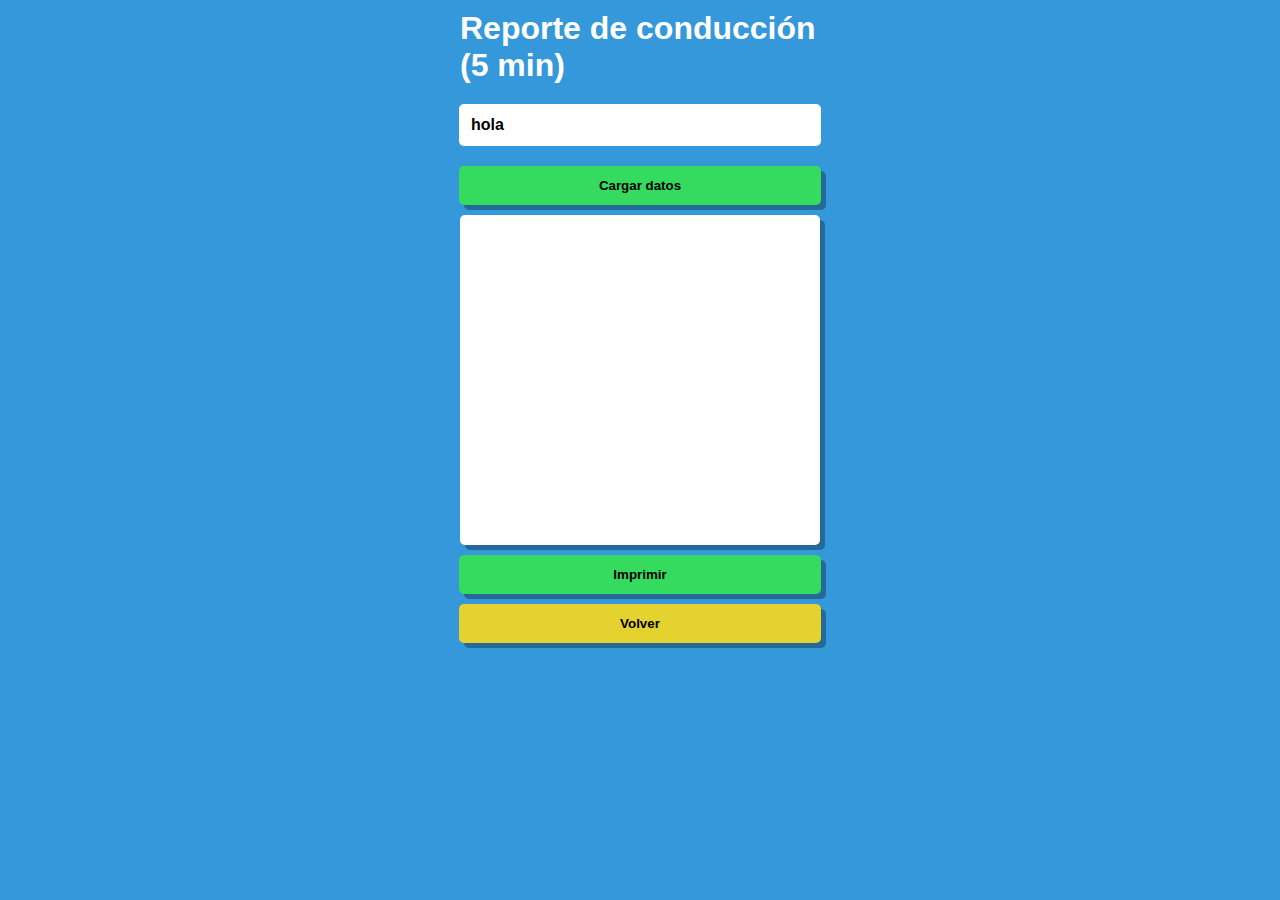
<file: index.html>
<!DOCTYPE html>
<html lang="en">

<head>
    <meta charset="UTF-8">
    <meta name="viewport" content="width=device-width, initial-scale=1.0">
    <title>Control en ruta</title>
    <link rel="stylesheet" href="style.css">
    <script src="https://code.jquery.com/jquery-3.6.0.min.js"></script>
</head>

<body>
    <div class="container">
        <h1 id="title">Reporte de conducción (5 min)</h1>
        <div id="selveh" class="btn-label">hola</div>
        <form id="dataForm" class="btn-container">
            <!-- <input class="input-patente" type="text" name="patente" id="selveh" placeholder="Ingrese patente" /> -->

            <button type="submit" class="btn-confirm">Cargar datos</button>
        </form>
        <div id="card-container" class="log-container">
            <pre id="pre-data"></pre>
            <pre id="toprint"></pre>
        </div>
        <button id="printBtn" class="btn-confirm">Imprimir</button>
        <button id="exitBtn" class="btn-confirm2">Volver</button>

        <div id="loadScreen" class="modal-bg">
            <span>
                <h1></h1>
                <h3>Cargando</h3>
            </span>
        </div>

    </div>
    <script src="common.js"></script>
    <script>
        var Patente = getParameterByName('patente');
        var conductor = getParameterByName('conductor');

        function getParameterByName(name) {
            var url = new URL(window.location.href);
            console.log(url);
            return url.searchParams.get(name);
        }

        function printRawBT() {
            var preData = $("#pre-data").text();
            if (preData) {
                window.location='printerplus://send?text='+document.getElementById('pre-data').innerHTML;
            } else {
                alert("Nada que imprimir");
                return;
            }
        }

        function makePre(e) {
            e.preventDefault();
            var vehpat = Patente.toUpperCase();
            if (!vehpat) {
                $("#selveh").focus();
                return;
            }
            // Habilitamos la pantalla de carga
            $("#loadScreen").show();

            $.ajax({
                url: "https://control-jornada.wit.la/backend-control-jornada/public/api/driver/name/" + conductor,
                method: "GET",
                dataType: "json",
                success: function (data) {
                    
                }
            });


            $.ajax({
                url: "https://control-jornada.wit.la/backend-control-jornada/public/api/gpshist/" + vehpat,
                method: "GET",
                dataType: "json",
                success: function (data) {
                    var preData = $("#pre-data");
                    preData.text("");
                    if (data.success == false || !data.report.sheets[0].sections[0].data) {
                        $("#loadScreen").hide();
                        preData.text("No se han encontrado datos...");
                        return;
                    }
                    var logs = data.report.sheets[0].sections[0].data[0].rows.reverse();
                    $("#loadScreen").hide();

                    preData.append('<h3>Reporte de conducción</h3>');
                    preData.append('<p>Últimos 5 minutos</p>');
                    preData.append(`<p>${data.report.created}</p>`);
                    preData.append('<hr>');
                    preData.append(`<p>Patente:   ${data.report.sheets[0].header}</p>`);

                    if (data.driver) {
                        var nombreCond = data.driver.current.last_name + " " + data.driver.current.first_name;
                        if (data.driver.current.middle_name) {
                            nombreCond += " " + data.driver.current.middle_name.substring(0, 1) + ".";
                        }
                        if (nombreCond.length > 29) {
                            nombreCond = nombreCond.substring(0, 29);
                        }
                        preData.append("Nombre : " + nombreCond);
                        preData.append("Rut    : " + conductor);

                    }
                    preData.append(`<p>${logs[0].status.v}</p>`);

                    preData.append('<hr>');
                    preData.append('<p>Velocidad</p>');

                  

                    logs.forEach(function (item) {
                        var fecha=item.date.v.split(" ")[1];
                        var speed=item.speed.v.padStart(2, " ");
                           preData.append(`<p>${speed} km/h , ${fecha}</p>`);


                    });

               
                   preData.append('<p>                      </p>');
                   preData.append('<p>______________________</p>');
                   preData.append('<p>         Firma        </p>');


                },
                error: function () {
                    $("#loadScreen").hide();
                    alert("Error al cargar los datos");
                }
            });
        }

        if (Patente && conductor) {
            $('#selveh').text('Bus: ' + Patente + ' - Conductor: ' + conductor);
        }

        $.ajax({
            url: 'https://control-jornada.wit.la/backend-control-jornada/public/api/driver/name/' + conductor,
            method: 'GET',
            success: function (response) {
                var nombreConductor = response.nombre;
            },
            error: function (xhr) {
                if (xhr.status === 404) {
                    alert('Rut no encontrado');
                } else {
                    alert('Error');
                }
            }
        });

        $(document).ready(function () {
            $("#exitBtn").click(function () {
                window.location.href = 'https://control-ruta.netlify.app/';
            });

            $("#printBtn").click(printRawBT);

            $("#dataForm").submit(makePre);
        });
    </script>
</body>

</html>
</file>
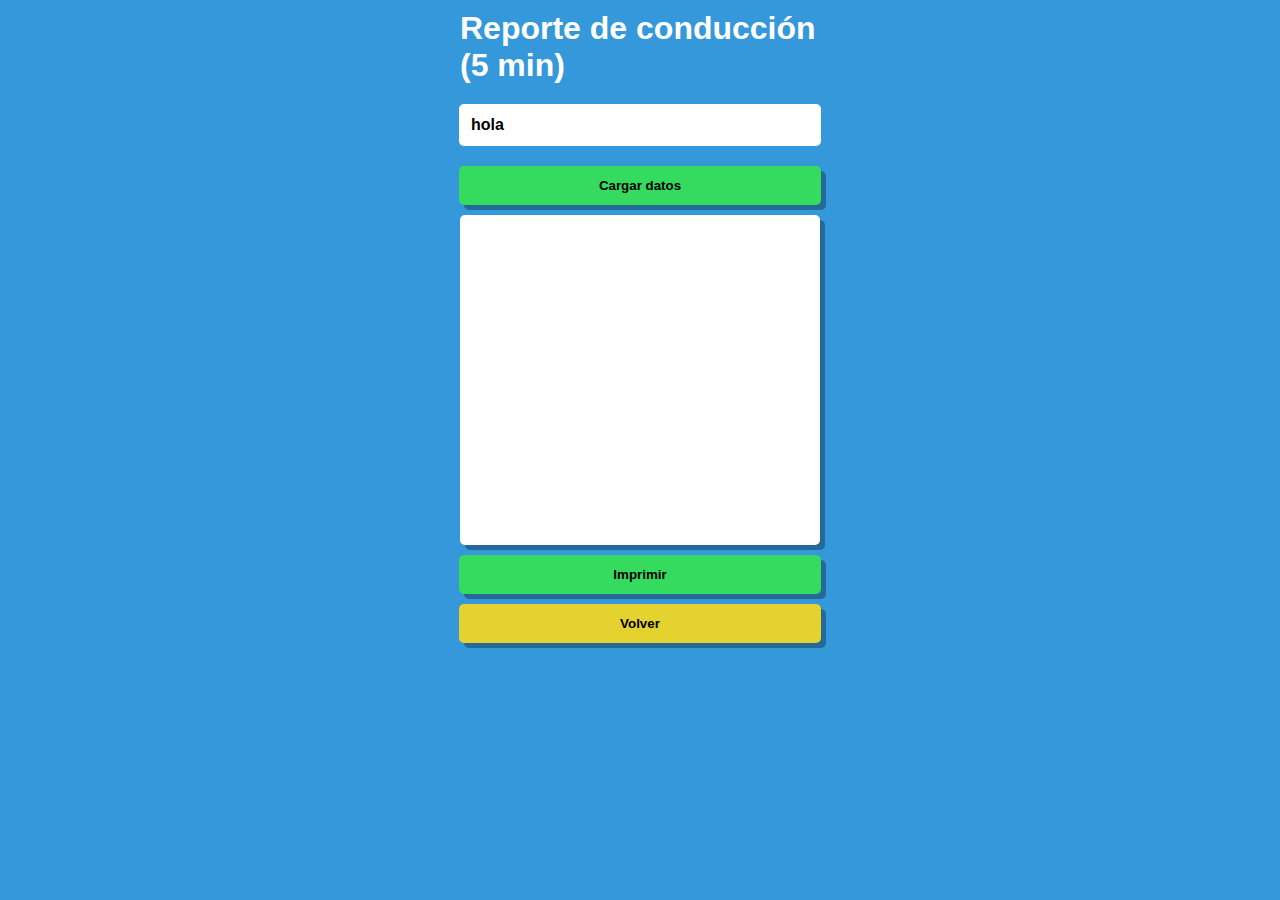
<file: index copy 2.html>
<!DOCTYPE html>
<html lang="en">

<head>
    <meta charset="UTF-8">
    <meta name="viewport" content="width=device-width, initial-scale=1.0">
    <title>Control en ruta</title>
    <link rel="stylesheet" href="style.css">
    <script src="https://code.jquery.com/jquery-3.6.0.min.js"></script>
</head>

<body>
    <div class="container">
        <h1 id="title">Reporte de conducción (5 min)</h1>
        <div id="selveh" class="btn-label">hola</div>
        <form id="dataForm" class="btn-container">
            <!-- <input class="input-patente" type="text" name="patente" id="selveh" placeholder="Ingrese patente" /> -->

            <button type="submit" class="btn-confirm">Cargar datos</button>
        </form>
        <div id="card-container" class="log-container">
            <pre id="pre-data"></pre>
            <pre id="toprint"></pre>
        </div>
        <button id="printBtn" class="btn-confirm">Imprimir</button>
        <button id="exitBtn" class="btn-confirm2">Volver</button>

        <div id="loadScreen" class="modal-bg">
            <span>
                <h1></h1>
                <h3>Cargando</h3>
            </span>
        </div>

    </div>
    <script src="common.js"></script>
    <script>
        var Patente = getParameterByName('patente');
        var conductor = getParameterByName('conductor');

        function getParameterByName(name) {
            var url = new URL(window.location.href);
            console.log(url);
            return url.searchParams.get(name);
        }

        function printRawBT() {
            var preData = $("#pre-data").text();
            if (preData) {
                window.location='printerplus://send?text='+document.getElementById('pre-data').innerHTML;
            } else {
                alert("Nada que imprimir");
                return;
            }
        }

        function makePre(e) {
            e.preventDefault();
            var vehpat = Patente.toUpperCase();
            if (!vehpat) {
                $("#selveh").focus();
                return;
            }
            // Habilitamos la pantalla de carga
            $("#loadScreen").show();
            $.ajax({
                url: "https://dev.wit.la/api/gpshist/" + vehpat,
                method: "GET",
                dataType: "json",
                success: function (data) {
                    var preData = $("#pre-data");
                    preData.text("");
                    if (data.success == false || !data.report.sheets[0].sections[0].data) {
                        $("#loadScreen").hide();
                        preData.text("No se han encontrado datos...");
                        return;
                    }
                    var logs = data.report.sheets[0].sections[0].data[0].rows.reverse();
                    $("#loadScreen").hide();

                    preData.append('<h3>Reporte de conducción</h3>');
                    preData.append('<p>Últimos 5 minutos</p>');
                    preData.append(`<p>${data.report.created}</p>`);
                    preData.append('<hr>');
                    preData.append(`<p>Patente:   ${data.report.sheets[0].header}</p>`);

                    if (data.driver) {
                        var nombreCond = data.driver.current.last_name + " " + data.driver.current.first_name;
                        if (data.driver.current.middle_name) {
                            nombreCond += " " + data.driver.current.middle_name.substring(0, 1) + ".";
                        }
                        if (nombreCond.length > 29) {
                            nombreCond = nombreCond.substring(0, 29);
                        }
                        preData.append("Nombre : " + nombreCond);
                        preData.append("Rut    : " + conductor);

                    }
                    preData.append(`<p>${logs[0].status.v}</p>`);

                    preData.append('<hr>');
                    preData.append('<p>Velocidad</p>');

                  

                    logs.forEach(function (item) {
                        var fecha=item.date.v.split(" ")[1];
                        var speed=item.speed.v.padStart(2, " ");
                           preData.append(`<p>${speed} km/h , ${fecha}</p>`);


                    });

               
                 //   preData.append('<p>                      </p>');
                 //   preData.append('<p>______________________</p>');
                 //   preData.append('<p>         Firma        </p>');
                },
                error: function () {
                    $("#loadScreen").hide();
                    alert("Error al cargar los datos");
                }
            });
        }

        if (Patente && conductor) {
            $('#selveh').text('Bus: ' + Patente + ' - Conductor: ' + conductor);
        }

        $.ajax({
            url: 'https://control-jornada.wit.la/backend-control-jornada/public/api/driver/name/' + conductor,
            method: 'GET',
            success: function (response) {
                var nombreConductor = response.nombre;
            },
            error: function (xhr) {
                if (xhr.status === 404) {
                    alert('Rut no encontrado');
                } else {
                    alert('Error');
                }
            }
        });

        $(document).ready(function () {
            $("#exitBtn").click(function () {
                window.location.href = 'https://control-ruta.netlify.app/';
            });

            $("#printBtn").click(printRawBT);

            $("#dataForm").submit(makePre);
        });
    </script>
</body>

</html>
</file>
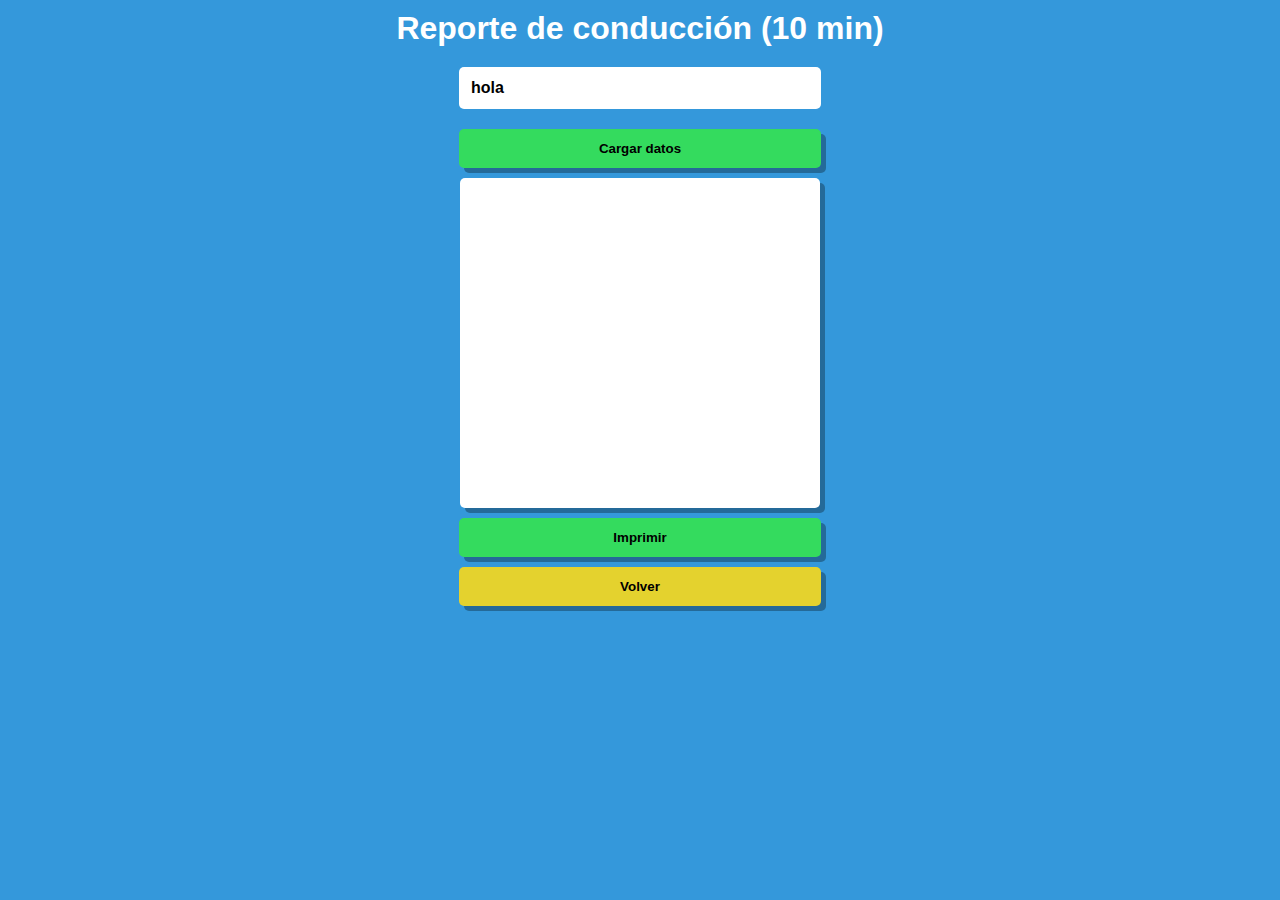
<file: index copy.html>
<!DOCTYPE html>
<html lang="en">

<head>
    <meta charset="UTF-8">
    <meta name="viewport" content="width=device-width, initial-scale=1.0">
    <title>Control en ruta</title>
    <link rel="stylesheet" href="style.css">
    <script src="https://code.jquery.com/jquery-3.6.0.min.js"></script>
</head>

<body>
    <div class="container">
        <h1>Reporte de conducción (10 min)</h1>
        <div id="selveh" class="btn-label">hola</div>
        <form onsubmit="makePre(event)" class="btn-container">
            <!-- <input class="input-patente" type="text" name="patente" id="selveh" placeholder="Ingrese patente" /> -->
            
            <button type="submit" class="btn-confirm">Cargar datos</button>
        </form>
        <div id="card-container" class="log-container">
            <pre id="pre-data"></pre>
            <pre id="toprint"></pre>
        </div>
        <button onclick="printRawBT()" class="btn-confirm">Imprimir</button>
        <button onclick="exit()" class="btn-confirm2">Volver</button>
        

        <div id="loadScreen" class="modal-bg">
            <span>
                <h1></h1>
                <h3>Cargando</h3>
            </span>
        </div>

    </div>
    <script src="common.js"></script>
    <script>
        var Patente = getParameterByName('patente');
        var conductor = getParameterByName('conductor');

        function exit(){
            window.location.href ='https://control-ruta.netlify.app/'
        }

        if (Patente && conductor) {
                $('#selveh').text('Bus: '+Patente+ '- Conductor: ' + conductor);
            }
        
            $.ajax({
                        url: 'https://control-jornada.wit.la/backend-control-jornada/public/api/driver/name/' + conductor,
                        method: 'GET',
                        success: function(response) {
                            nombreConductor= (response.nombre);
                            
                        },
                        error: function(xhr) {
                            if (xhr.status === 404) {
                                alert('Rut no encontrado');
                            } else {
                               alert('error');
                            }
                        }
                    });  

        
        var preData = document.getElementById("pre-data");
        var vehsel = document.getElementById("selveh");

        var loadScreen = document.getElementById("loadScreen");
        

        var dataArr = null;
        ;

        function getParameterByName(name) {
                var url = new URL(window.location.href);
                console.log(url);
                return url.searchParams.get(name);
            }



        // Imprime todos los datos en el POS
        async function printRawBT() {
            if (preData.textContent) {
                var btext = toBT(preData.textContent);
                // Imprimir a traves de RawBT
                window.location.href = btext;
            } else {
                window.alert("Nada que imprimir");
                return;
            }
        }
        async function makePre(e) {
            e.preventDefault();
            let vehpat = Patente.toUpperCase();
            if (!vehpat) {
                vehsel.focus();
                return;
            }
            // Habilitamos la pantalla de carga
            loadScreen.style.display = "block";
            let data = await fetch("https://dev.wit.la/api/gpshist/" + vehpat)
                .then(response => response.json())
                .then(data => {
                    preData.textContent = "";
                    if (data.success == false || !data.report.sheets[0].sections[0].data) {
                        loadScreen.style.display = "none";
                        preData.textContent = "No se han encontrado datos...";
                        return;
                    }
                    const logs = data.report.sheets[0].sections[0].data[0].rows;
                    loadScreen.style.display = "none";
                    dataArr = logs.reverse();

                    preData.textContent += toCenter("Reporte de conducción");
                    preData.textContent += toCenter("Últimos 5 minutos");

                    // Fecha
                    preData.textContent += toCenter(data.report.created);

                    // Primer Divisor
                    preData.textContent += divider;

                    //Patente
                    preData.textContent += toLeft("Patente: " + data.report.sheets[0].header);

                    var nombreCond = "";

                    //Nombres
                    if (data.driver) {
                        // Apellido
                        nombreCond = data.driver.current.last_name;
                        // Primer Nombre
                        nombreCond += " " + data.driver.current.first_name;
                        // Segundo Nombre (Opcional)
                        if (data.driver.current.middle_name) {
                            nombreCond += " " + data.driver.current.middle_name.substring(0, 1) + ".";
                        }
                        if (nombreCond.length > 29) {
                            nombreCond = nombreCond.substring(0, 29);
                        }

                        preData.textContent += toLeft("Nombre : " + nombreConductor);
                       // preData.textContent += toLeft("Rut    : " + data.driver.current.personnel_number);
                        preData.textContent += toLeft("Rut    : " + conductor);
                        condNFC = data.driver.current.hardware_key;
                        condNFCHour = data.driver.last_change.changed.split(" ")[1];
                    }

                    //preData.textContent += toLeft(condNFC);
                    //preData.textContent += toLeft(condNFCHour);
                    preData.textContent += toLeft(dataArr[0].status.v);

                    preData.textContent += divider;
                    preData.textContent += toCenter("Velocidad");

                    dataArr.forEach(item => {
                        preData.textContent += toColumn(item.speed.v.padStart(2, " ") + " Km/h", item.date.v.split(" ")[1]);
                    });

        
                    preData.textContent += signDiv;


                })
                .catch(error => {
                    loadScreen.style.display = "none";
                    console.error(error);
                });
        }
        async function loadData() {
            // Validar que vehpat tenga algo escrito
            let vehpat = vehsel.value;
            if (!vehpat) {
                vehsel.focus();
                return;
            }
            // Habilitamos la pantalla de carga
            loadScreen.style.display = "block";
            let data = await fetch("https://dev.wit.la/api/gpshist/" + vehpat)
                .then(response => response.json())
                .then(data => {
                    // Si no hay datos
                    if (data.success == false || !data.report.sheets[0].sections[0].data) {
                        //Desactivado temporalmente
                        //window.alert("No hay registros!");
                        logcontent.textContent = "";
                        nombre.textContent = "Sin registros";
                        patente.textContent = "";
                        rut.textContent = "";
                        fecha.textContent = "";
                        logstatus.textContent = "";
                        loadScreen.style.display = "none";
                        return;
                    }
                    // Desactivamos la pantalla de carga
                    loadScreen.style.display = "none";
                    const logs = data.report.sheets[0].sections[0].data[0].rows;

                    // Creamos un array con los datos en direccion inversa
                    dataArr = logs.reverse();

                    var condNFC = null;
                    var condNFCHour = null;

                    // Si tenemos un conductor, imprimir su nombre y rut
                    if (data.driver) {
                        // Apellido
                        let nombreCond = data.driver.current.last_name;
                        // Primer Nombre
                        nombreCond += " " + data.driver.current.first_name;
                        // Segundo Nombre (Opcional)
                        if (data.driver.current.middle_name) {
                            nombreCond += " " + data.driver.current.middle_name.substring(0, 1) + ".";
                        }
                        if (nombreCond.length > 14) {
                            nombreCond = nombreCond.substring(0, 14);
                        }
                        nombre.textContent = nombreCond;
                        rut.textContent = data.driver.current.personnel_number;
                        condNFC = data.driver.current.hardware_key;
                        condNFCHour = data.driver.last_change.changed.split(" ")[1];
                    } else { // De lo contrario
                        nombre.textContent = "Sin datos";
                        rut.textContent = "Sin datos";
                    }

                    // datos básicos
                    patente.textContent = data.report.sheets[0].header;
                    fecha.textContent = data.report.created.split(" ")[0];
                    logstatus.textContent = dataArr[0].status.v;
                    nfchour.textContent = "Últ. Conexión: " + condNFCHour;

                    if (condNFC) {
                        nfc.textContent = "Tarjeta: " + condNFC;
                    }

                    // Limpiamos el contenido del preview
                    logcontent.textContent = "";

                    dataArr.forEach(item => {
                        // Creamos elementos
                        var logHR = document.createElement("hr");
                        var logHour = document.createElement("p");
                        var logSpeed = document.createElement("p");
                        var logLat = document.createElement("p");
                        var logLng = document.createElement("p");

                        // Asignamos valores
                        logHour.textContent = item.date.v.split(" ")[1];
                        logSpeed.textContent = item.speed.v + "Km/h";
                        logLat.textContent = item.lat.v;
                        logLng.textContent = item.lng.v;

                        // Asignamos clases
                        logHour.classList.add("print-left");
                        logLat.classList.add("print-left");

                        logSpeed.classList.add("print-right");
                        logLng.classList.add("print-right");

                        // Insertamos en el arbol de html
                        logcontent.appendChild(logHR);
                        logcontent.appendChild(logHour);
                        logcontent.appendChild(logSpeed);
                        logcontent.appendChild(logLat);
                        logcontent.appendChild(logLng);
                        logcontent.appendChild(logLng);
                    });
                })
                .catch(error => {
                    loadScreen.style.display = "none";
                    console.error(error);
                });
        }
    </script>
</body>

</html>
</file>
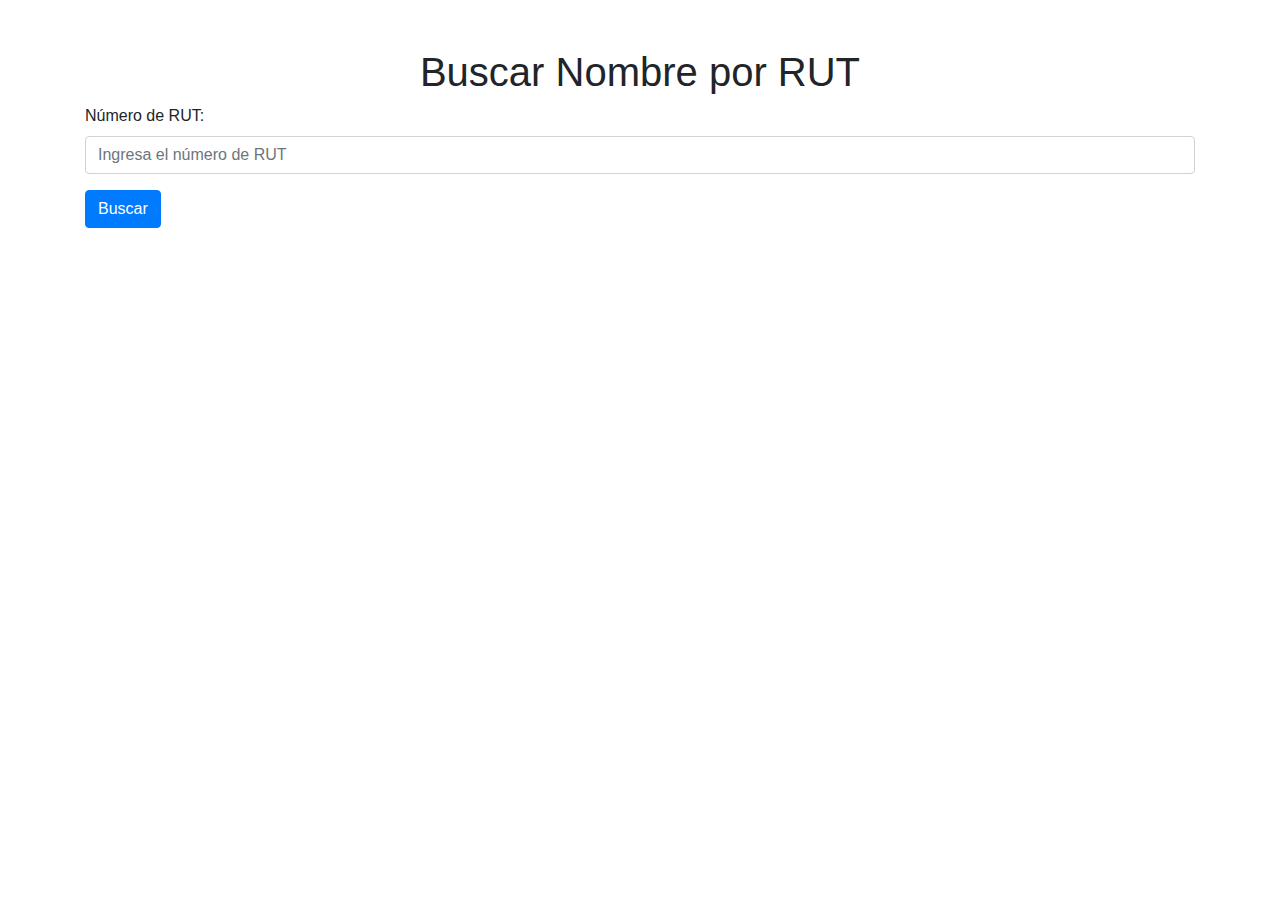
<file: test.html>
<!DOCTYPE html>
<html lang="en">
<head>
    <meta charset="UTF-8">
    <meta name="viewport" content="width=device-width, initial-scale=1.0">
    <title>Buscar Nombre por RUT</title>
    <link rel="stylesheet" href="https://stackpath.bootstrapcdn.com/bootstrap/4.5.2/css/bootstrap.min.css">
    <script src="https://code.jquery.com/jquery-3.5.1.min.js"></script>
</head>
<body>
    <div class="container mt-5">
        <h1 class="text-center">Buscar Nombre por RUT</h1>
        <div class="form-group">
            <label for="rut">Número de RUT:</label>
            <input type="text" class="form-control" id="rut" placeholder="Ingresa el número de RUT">
        </div>
        <button class="btn btn-primary" id="buscar">Buscar</button>
        <div class="mt-3" id="resultado"></div>
    </div>

    <script>
        $(document).ready(function() {
            $('#buscar').click(function() {
                var rut = $('#rut').val();

                if (rut) {
                    $.ajax({
                        url: 'http://localhost/backend-control-jornada/public/api/driver/name/' + rut,
                        method: 'GET',
                        success: function(response) {
                            $('#resultado').html('<div class="alert alert-success">Nombre: ' + response.nombre + '</div>');
                        },
                        error: function(xhr) {
                            if (xhr.status === 404) {
                                $('#resultado').html('<div class="alert alert-danger">Registro no encontrado</div>');
                            } else {
                                $('#resultado').html('<div class="alert alert-danger">Ocurrió un error</div>');
                            }
                        }
                    });
                } else {
                    $('#resultado').html('<div class="alert alert-warning">Por favor, ingresa un número de RUT</div>');
                }
            });
        });
    </script>
</body>
</html>
</file>
<file: style.css>
body {
    margin: 0;
    padding: 0;
    font-family: Arial, sans-serif;
    background-color: #3498db;
}

h1 {
    color: white;
    margin-top: 10px;
    margin-bottom: 10px;
}
#title {
    width: 360px;
}

pre {
    width: 29ch;
    overflow: auto;
    margin: auto;
    font-family: "Courier New", courier, monospace;
}
.container {
    width: 100%;
    min-height: max-content;
    height: max-content;
    display: flex;
    flex-direction: column;
    justify-content: baseline;
    align-items: center;
    background-color: #3498db;
}
.login-form {
    width: 320px;
    max-width: 85vw;
    padding: 20px;
    background-color: #fff;
    border-radius: 10px;
    box-shadow: 0 0 10px rgba(0, 0, 0, 0.1);
}
.print-container {
    width: 320px;
    max-width: 85vw;
    padding: 20px;
    background-color: #fff;
    box-shadow: 5px 5px 0px rgba(0, 0, 0, 0.3);
    font-family: courier, monospace;
}
.log-container {
    width: 320px;
    max-width: 85vw;
    padding: 20px;
    border-radius: 5px;
    background-color: #fff;
    box-shadow: 5px 5px 0px rgba(0, 0, 0, 0.3);
    font-family: courier, monospace;
    min-height: 290px;
    max-height: 290px;
    overflow-y: auto;
}
.dash-container {
    width: 320px;
    max-width: 85vw;
    display: flex;
    flex-direction: row;
    flex-wrap: wrap;
    justify-content: flex-start;
}
.dash-item {
    display: flex;
    flex-direction: column;
    justify-content: baseline;
    max-width: min-content;
    text-align: center;
    cursor: pointer;
    margin: 8px;
}
.dash-item span {
    color: white;
    text-shadow: 0px 0px 2px black;
    margin-top: 10px;
    font-size: 12px;
    font-weight: bold;
}
.print-line {
    display: block;
    width: 100%;
}
.print-left {
    float: left;
    text-align: left;
    width: 50%;
    margin: none;
    padding: none;
    line-height: 4px;
}
.print-right {
    float: right;
    text-align: right;
    width: 50%;
    margin: none;
    padding: none;
    line-height: 4px;
}
.eventos {
    font-size: small;
}
.btn-confirm {
    width: 362px;
    max-width: 96vw;
    padding: 12px;
    margin-top: 10px;
    border: none;
    border-radius: 5px;
    outline: none;
    background-color: #34db5e;
    box-sizing: border-box;
    font-weight: bold;
    box-shadow: 5px 5px 0px rgba(0, 0, 0, 0.3);
}
.btn-confirm2 {
    width: 362px;
    max-width: 96vw;
    padding: 12px;
    margin-top: 10px;
    border: none;
    border-radius: 5px;
    outline: none;
    background-color: #e4d22e;
    box-sizing: border-box;
    font-weight: bold;
    box-shadow: 5px 5px 0px rgba(0, 0, 0, 0.3);
}

.btn-label {
    width: 362px;
    max-width: 96vw;
    padding: 12px;
    margin-top: 10px;
    border: none;
    border-radius: 5px;
    outline: none;
    background-color: #ffffff;
    box-sizing: border-box;
    font-weight: bold;
    
}
.input-patente {
    display: inline;
    flex-basis: 49%;
    padding: 10px;
    margin: auto;
    border: none;
    border-top-left-radius: 5px;
    border-bottom-left-radius: 5px;
    outline: none;
    background-color: #dfdfdf;
    box-sizing: border-box;
    font-weight: bold;
    text-align: center;
    box-shadow: 5px 5px 0px rgba(0, 0, 0, 0.3);
}
.input-patente:focus {
    background-color: #fdffa5;
}
.btn-container {
    width: 362px;
    max-width: 96vw;
    margin-top: 10px;
    margin-bottom: 10px;
    display: flex;
    justify-content: space-evenly;
}
.btn-half {
    display: inline;
    flex-basis: 49%;
    padding: 10px;
    margin: auto;
    border: none;
    border-left: 6px solid #1a8535;
    border-top-right-radius: 5px;
    border-bottom-right-radius: 5px;
    outline: none;
    background-color: #34db5e;
    box-sizing: border-box;
    font-weight: bold;
    box-shadow: 5px 5px 0px rgba(0, 0, 0, 0.3);
}
.btn-half:focus {
    background-color: #faf174;
    border-left: 6px solid #6b512e;
}
.modal-bg {
    display: none;
    width: 100vw;
    height: 100vh;
    position: fixed;
    top: 0;
    left: 0;
    background-color: #0000008e;
}
.modal-bg span {
    color:white;
    position: fixed;
    top: 50%;
    left: 50%;
    transform: translate(-50%, -50%);
    text-align: center;
}
.modal-bg h1 {
    font-size: 80px;
    width: 100%;
    margin: auto;
}
.modal-bg h1:after {
    content: "...";
    animation-name: dots;
    animation-duration: 1000ms;
    animation-iteration-count: infinite;
    animation-timing-function: linear; 
}
@keyframes dots {
    0% {
        content: "...";
    }
    25% {
        content: "..";
    }
    50% {
        content: ".";
    }
    75% {
        content: "..";
    }
    100% {
        content: "...";
    }
}
.dash-btn {
    width: 70px;
    aspect-ratio: 1/1;
    background: rgb(61,226,255);
    background: linear-gradient(180deg, rgba(160,149,255,1) 0%, rgba(130,144,255,1) 7%, rgba(79,99,214,1) 87%, rgba(72,68,203,1) 100%);
    border: 0.1rem solid rgba(160,149,255,1);
    border-radius: 25px;
    box-shadow: 0px 0px 5px black;
    display: flex;
    align-items: center;
    justify-content: center;
    color: white;
    text-shadow: 0px 0px 1px black;
    font-size: 50px;
    cursor: pointer;
}
.login-form input[type="text"],
.login-form input[type="password"],
.login-form button {
    width: 100%;
    padding: 10px;
    margin-top: 10px;
    border: none;
    border-radius: 5px;
    outline: none;
}
.login-form input[type="text"]:hover,
.login-form input[type="password"]:hover,
.login-form button:hover {
    background-color: #f0f0f0;
}
.sidebar {
    position: fixed;
    top: 0;
    left: -250px;
    width: 250px;
    height: 100vh;
    background-color: #2c3e50;
    transition: all 0.3s ease;
}
.sidebar.active {
    left: 0;
}
.sidebar-item {
    padding: 10px 20px;
    color: #fff;
    text-decoration: none;
    display: block;
}
.menu-toggle {
    position: fixed;
    top: 20px;
    right: 20px;
    cursor: pointer;
    z-index: 9999;
    background-color: #00000098;
    aspect-ratio: 1/1;
    padding: 5px;
}
.menu-toggle .bar {
    width: 25px;
    height: 3px;
    background-color: #fff;
    margin: 4px 0;
    transition: 0.4s;
}
.menu-toggle.active .bar:nth-child(1) {
    transform: rotate(-45deg) translate(-4px, 6px);
}
.menu-toggle.active .bar:nth-child(2) {
    opacity: 0;
}
.menu-toggle.active .bar:nth-child(3) {
    transform: rotate(45deg) translate(-4px, -6px);
}
</file>
